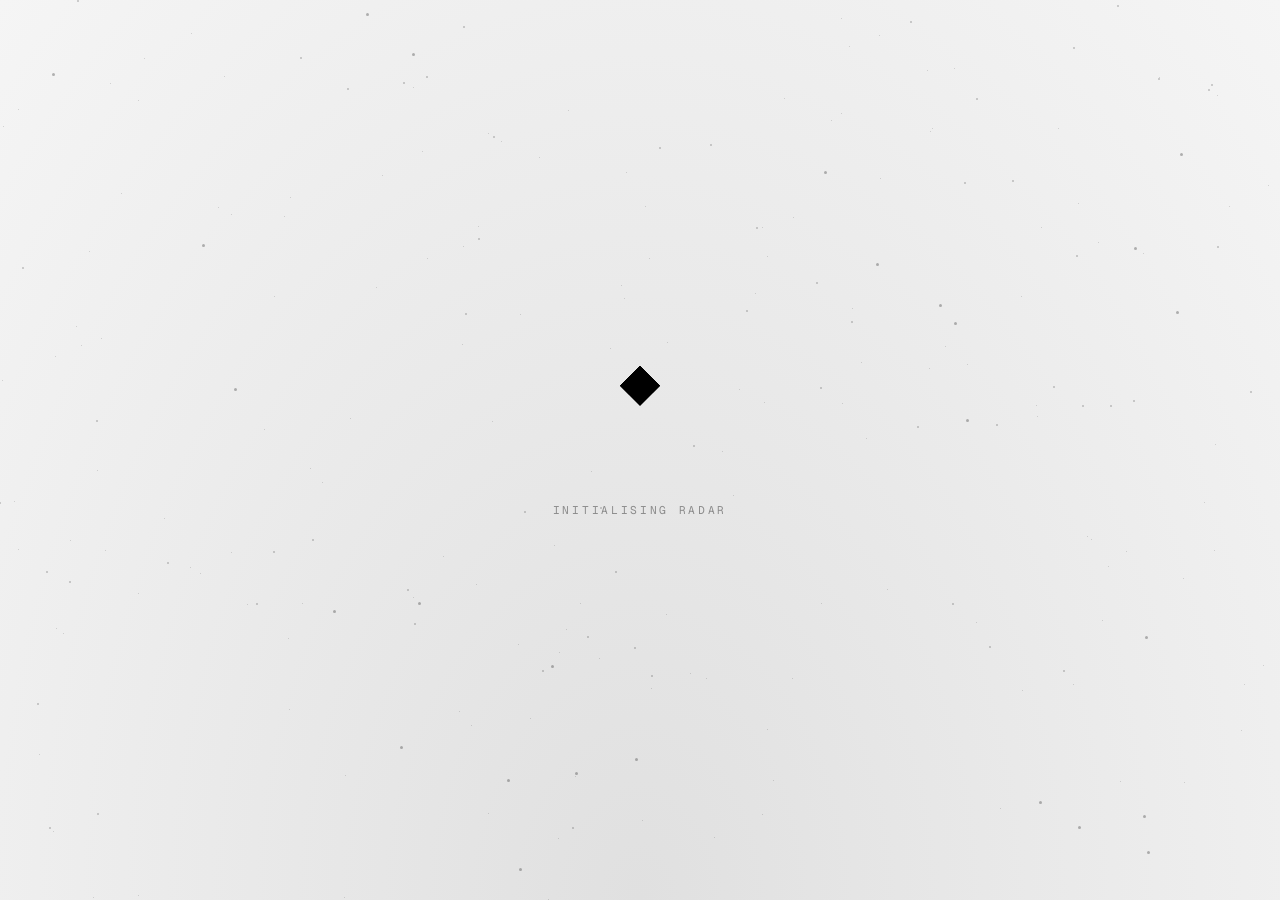
<file: src/main/resources/static/loading.html>
<!DOCTYPE html>
<html lang="en">
<head>
    <meta charset="UTF-8">
    <meta name="viewport" content="width=device-width, initial-scale=1.0">
    <title>Loading | BTech Radar</title>
    <link rel="preconnect" href="https://fonts.googleapis.com">
    <link rel="stylesheet" href="https://fonts.googleapis.com/css2?family=Geist+Mono:wght@400;600&display=swap">
    <style>
        *, *::before, *::after { box-sizing: border-box; margin: 0; padding: 0; }
        html, body { width: 100%; height: 100%; overflow: hidden; background: #f5f5f5; }
        body { transition: opacity 0.7s ease; }
        body.fade-out { opacity: 0; }

        /* ── Stars background ─────────────────────────────────── */
        #stars-bg {
            position: fixed;
            inset: 0;
            background: radial-gradient(ellipse at bottom, #e0e0e0 0%, #f5f5f5 100%);
            overflow: hidden;
            z-index: 0;
        }
        #stars-mover {
            position: absolute;
            inset: 0;
            will-change: transform;
        }
        .star-layer {
            position: absolute;
            top: 0; left: 0;
            width: 100%;
            height: 2000px;
        }
        .star-layer.l1 { animation: scrollStars 50s  linear infinite; }
        .star-layer.l2 { animation: scrollStars 100s linear infinite; }
        .star-layer.l3 { animation: scrollStars 150s linear infinite; }
        .star-dot {
            position: absolute;
            background: transparent;
            border-radius: 50%;
        }
        .star-dot.clone { top: 2000px; }

        @keyframes scrollStars {
            from { transform: translateY(0); }
            to   { transform: translateY(-2000px); }
        }

        /* ── Centered overlay ─────────────────────────────────── */
        #overlay {
            position: fixed;
            inset: 0;
            z-index: 1;
            display: flex;
            flex-direction: column;
            align-items: center;
            justify-content: center;
            gap: 24px;
            font-family: 'Geist Mono', monospace;
        }

        /* ── Square loader ────────────────────────────────────── */
        .sq-loader {
            width: 96px;
            height: 96px;
            transform: rotate(45deg);
            position: relative;
        }
        .sq {
            position: absolute;
            top: 0; left: 0;
            width: 28px; height: 28px;
            margin: 2px;
            background: rgba(0,0,0,0.82);
            animation: squareAnim 10s ease-in-out infinite both;
        }
        .sq:nth-child(1) { animation-delay: -10s; }
        .sq:nth-child(2) { animation-delay: calc(-10s + 1.4286s); }
        .sq:nth-child(3) { animation-delay: calc(-10s + 2.8571s); }
        .sq:nth-child(4) { animation-delay: calc(-10s + 4.2857s); }
        .sq:nth-child(5) { animation-delay: calc(-10s + 5.7143s); }
        .sq:nth-child(6) { animation-delay: calc(-10s + 7.1429s); }
        .sq:nth-child(7) { animation-delay: calc(-10s + 8.5714s); }

        @keyframes squareAnim {
            0%     { left: 0;    top: 0;  }
            10.5%  { left: 0;    top: 0;  }
            12.5%  { left: 32px; top: 0;  }
            23%    { left: 32px; top: 0;  }
            25%    { left: 64px; top: 0;  }
            35.5%  { left: 64px; top: 0;  }
            37.5%  { left: 64px; top: 32px; }
            48%    { left: 64px; top: 32px; }
            50%    { left: 32px; top: 32px; }
            60.5%  { left: 32px; top: 32px; }
            62.5%  { left: 32px; top: 64px; }
            73%    { left: 32px; top: 64px; }
            75%    { left: 0;    top: 64px; }
            85.5%  { left: 0;    top: 64px; }
            87.5%  { left: 0;    top: 32px; }
            98%    { left: 0;    top: 32px; }
            100%   { left: 0;    top: 0;  }
        }

        .label {
            font-size: 0.7rem;
            letter-spacing: 0.24em;
            text-transform: uppercase;
            color: rgba(0,0,0,0.4);
        }
    </style>
</head>
<body>

    <!-- Stars background -->
    <div id="stars-bg">
        <div id="stars-mover">
            <div class="star-layer l1">
                <div class="star-dot" id="s1"  style="width:1px;height:1px;"></div>
                <div class="star-dot clone" id="s1b" style="width:1px;height:1px;"></div>
            </div>
            <div class="star-layer l2">
                <div class="star-dot" id="s2"  style="width:2px;height:2px;"></div>
                <div class="star-dot clone" id="s2b" style="width:2px;height:2px;"></div>
            </div>
            <div class="star-layer l3">
                <div class="star-dot" id="s3"  style="width:3px;height:3px;"></div>
                <div class="star-dot clone" id="s3b" style="width:3px;height:3px;"></div>
            </div>
        </div>
    </div>

    <!-- Square loader + UI -->
    <div id="overlay">
        <div class="sq-loader">
            <div class="sq"></div>
            <div class="sq"></div>
            <div class="sq"></div>
            <div class="sq"></div>
            <div class="sq"></div>
            <div class="sq"></div>
            <div class="sq"></div>
        </div>
        <p class="label">Initialising Radar</p>
    </div>

    <script>
    // ── Star generation ───────────────────────────────────────
    (function () {
        function generateStars(count, color) {
            const s = [];
            for (let i = 0; i < count; i++) {
                const x = Math.floor(Math.random() * 4000) - 2000;
                const y = Math.floor(Math.random() * 4000) - 2000;
                s.push(`${x}px ${y}px ${color}`);
            }
            return s.join(',');
        }

        const layers = [
            { ids: ['s1','s1b'],  count: 1000, color: 'rgba(0,0,0,0.18)' },
            { ids: ['s2','s2b'],  count:  400, color: 'rgba(0,0,0,0.22)' },
            { ids: ['s3','s3b'],  count:  200, color: 'rgba(0,0,0,0.28)' },
        ];

        layers.forEach(({ ids, count, color }) => {
            const shadow = generateStars(count, color);
            ids.forEach(id => document.getElementById(id).style.boxShadow = shadow);
        });
    })();

    // ── Mouse parallax (spring) ───────────────────────────────
    (function () {
        const mover = document.getElementById('stars-mover');
        let tx = 0, ty = 0, cx = 0, cy = 0;
        const FACTOR = 0.05;

        window.addEventListener('mousemove', e => {
            tx = -(e.clientX - window.innerWidth  / 2) * FACTOR;
            ty = -(e.clientY - window.innerHeight / 2) * FACTOR;
        });

        (function spring() {
            cx += (tx - cx) * 0.06;
            cy += (ty - cy) * 0.06;
            mover.style.transform = `translate(${cx}px,${cy}px)`;
            requestAnimationFrame(spring);
        })();
    })();

    // ── Redirect after 5s ────────────────────────────────────
    setTimeout(() => {
        document.body.classList.add('fade-out');
        setTimeout(() => window.location.href = '/radar.html', 700);
    }, 5000);
    </script>
</body>
</html>
</file>
